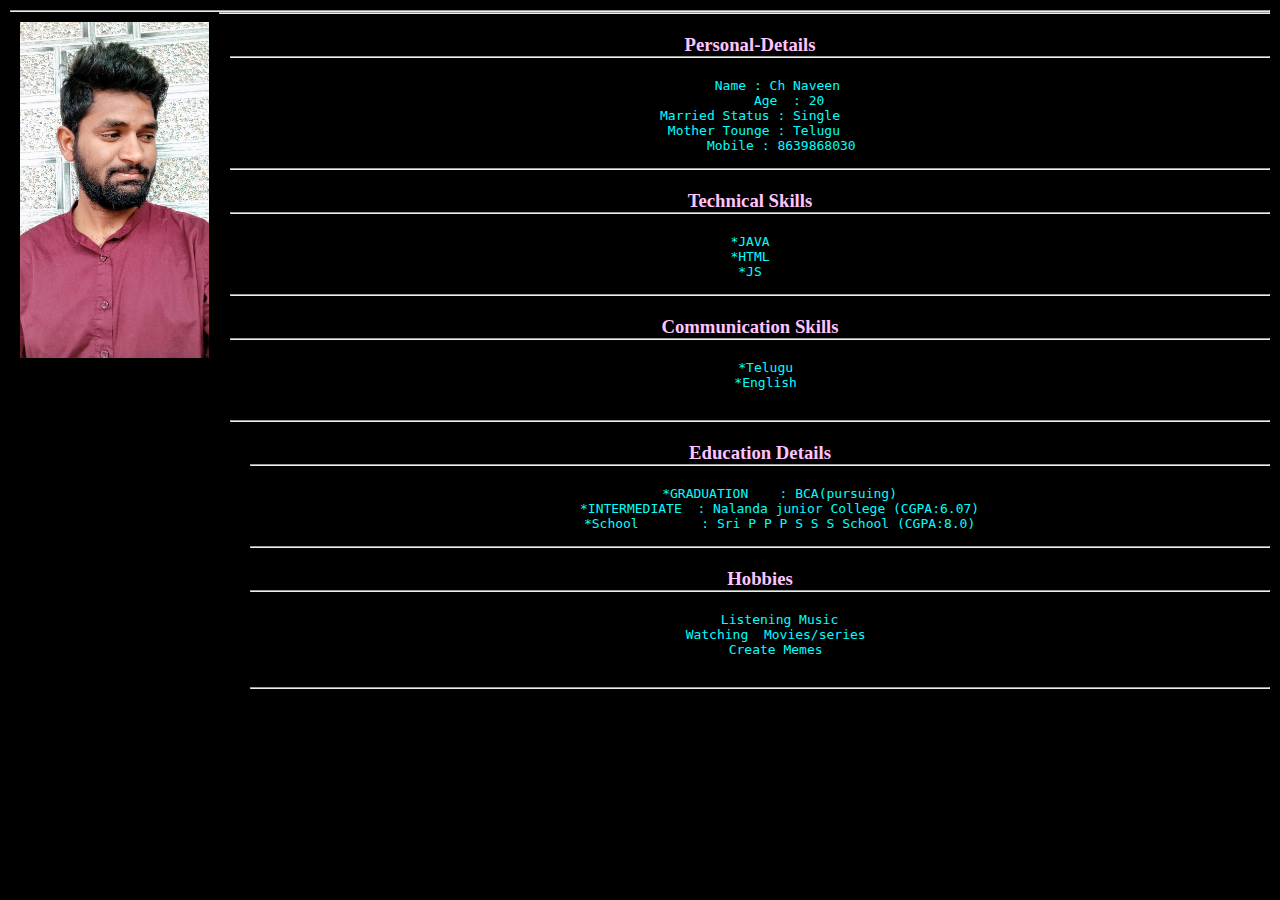
<file: index.html>
<!DOCTYPE html>
<html> 
    <head >
        <title>Resume</title>
        <hr>
        <link rel="stylesheet" href="day1.css">
    <link rel="icon" type="image" href="icon.png">
</head>
    <body>
            <img src="dp.jpg">
                    <hr>
                    <div class="all">
                    <div class="Personal">
                        <h3>Personal-Details</h3>
                        <hr>
                        <pre>
     &#160 Name : Ch Naveen
          Age  : 20
Married Status : Single
 Mother Tounge : Telugu
        Mobile : 8639868030
        </pre>
        </div>
                <hr>

        <div class="skills">

            <h3>Technical Skills</h3>
            <hr>
  <pre>
*JAVA
*HTML
*JS
         </pre>
        </div>
        <hr>
        <div class="Communication Skills">
        <h3>Communication Skills</h3>
        <hr>
        <pre>
    *Telugu
    *English

        </pre>
        </div>
        <hr>
        <div class="padding">
        <div class="Education">

            <h3 >Education Details</h3>
            <hr>
            <pre>
     *GRADUATION    : BCA(pursuing)
     *INTERMEDIATE  : Nalanda junior College (CGPA:6.07)
     *School        : Sri P P P S S S School (CGPA:8.0)
    </pre>
    </div>
       <hr>
        <div class="hobbies">
      <h3 >Hobbies</h3>
         <hr>
        <pre>
     Listening Music
    Watching  Movies/series
    Create Memes

        </pre>
      <hr>
    </div>
    </div>
        </div>
    </div>
    </body>
</html>
</file>
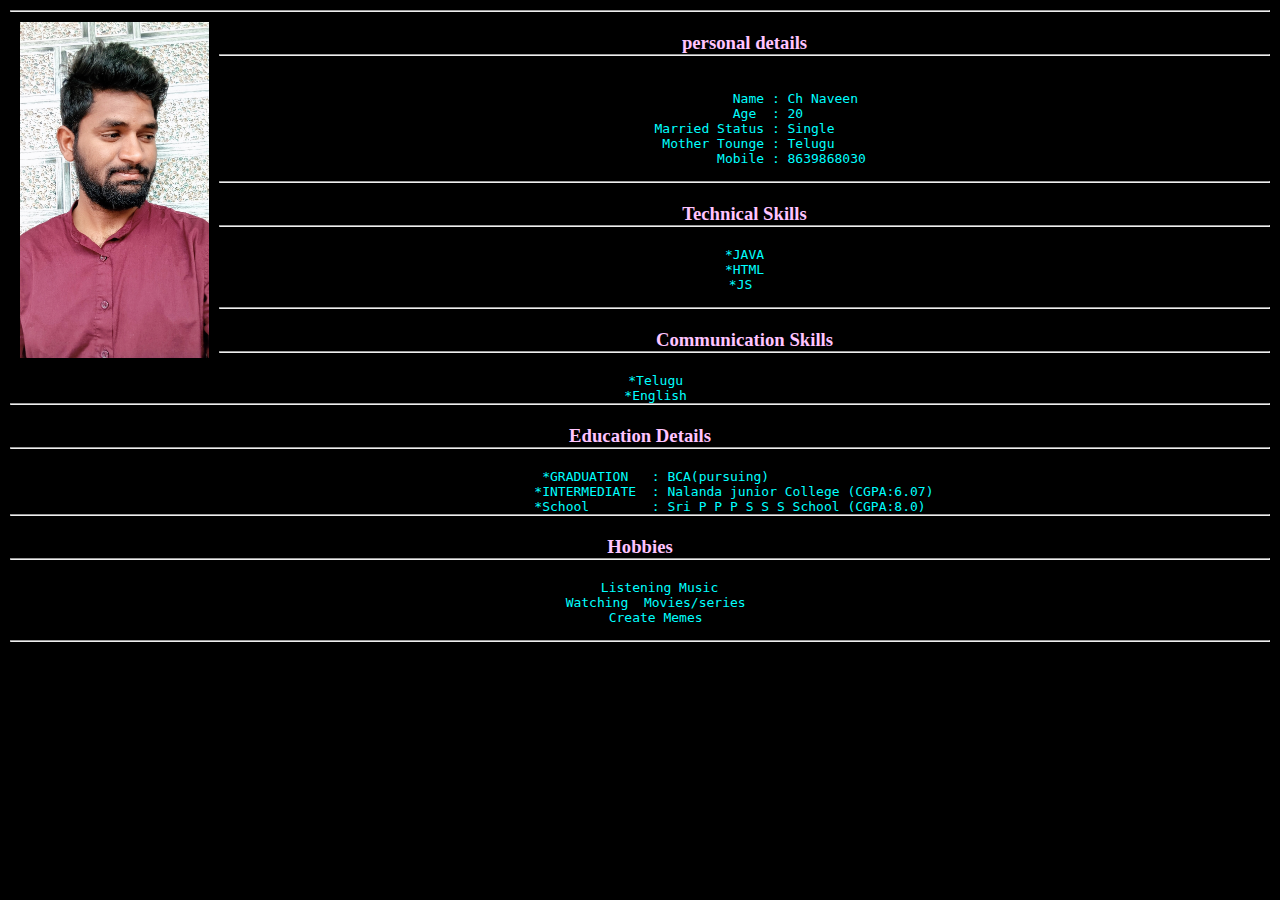
<file: index.html.html>
<!DOCTYPE html>
<html> 
    <head >
        <title>Resume</title>
        <hr>
       
    <link rel="icon" type="image" href="icon.png">
</head>
    <link rel="stylesheet" href="day1.css">
    <body>
        <div>
            <img src="dp.jpg">
            <div class="personal details">
                <center>
                <h3 align="center">personal details</h2>
                    <hr>
                <pre>     
             Name : Ch Naveen
      Age  : 20
Married Status : Single
 Mother Tounge : Telugu
            Mobile : 8639868030
                   </center> 
                </pre>
                <hr>
            </div> 
        <div class="skills">
        <center>
            <h3 align="center">Technical Skills</h3>
            <hr>
            <pre>
*JAVA
*HTML
*JS 
     </center>
         </pre>
        </div>
        <hr>
        <div class="Communication Skills">
            <center>
        <h3 align="center">Communication Skills</h3>    
        <hr>
        <pre>
    *Telugu
    *English
</center>  
        </pre>
        </div>
        <hr>
        <div class="Education">
<center>
            <h3 align="center">Education Details</h3>
            <hr>
            <pre>
     *GRADUATION   : BCA(pursuing) 
                         *INTERMEDIATE  : Nalanda junior College (CGPA:6.07) 
                       *School        : Sri P P P S S S School (CGPA:8.0)
</center>
</pre>
       </div>
       <hr>
        <div class="hobbies">
            <center>
      <h3 align="center">Hobbies</h3>  
         <hr>
        <pre>
     Listening Music
    Watching  Movies/series
    Create Memes
    </center>
        </pre>
      <hr>
        </div>
        </div>
    </body>
</html>
</file>
<file: day1.css>
*{
    margin: 0%;
    text-align: center;
}
head{
    color: none;
}
title{
    color: aqua;
}
body{
    background-color:black;
    border-style: dotted;
    border-width:10px ;
    margin: 15;
    max-width: 100%;

}
img{
    height: 20%; ;
    width: 15%;
   border: 5px silver;
    margin: 10px;
    float: left;
}

h3{
    padding-top: 20px;
    color: rgb(255, 196, 255);
}
.all{
    padding-left: 220px;
}

pre{
    padding-top: 20px;
    color: aqua;
}
.padding{
    margin-left: 20px;
}
</file>
